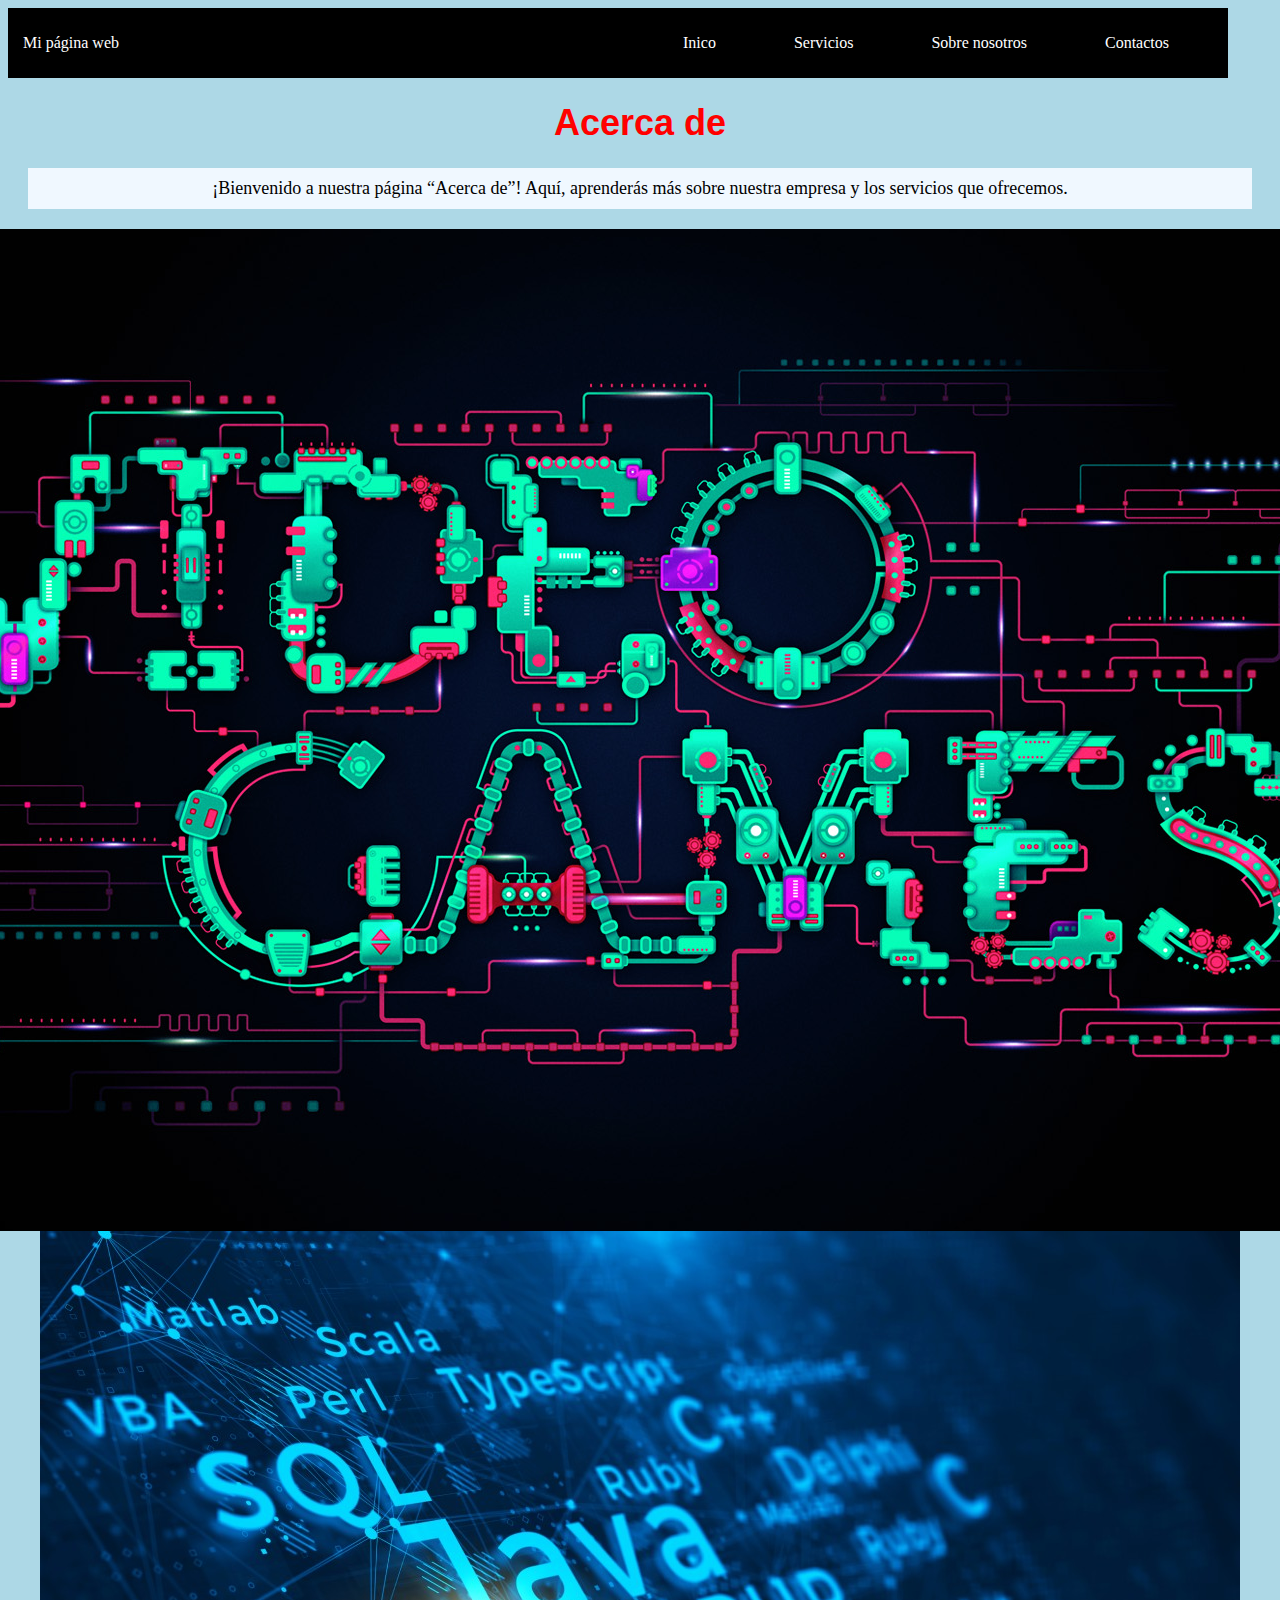
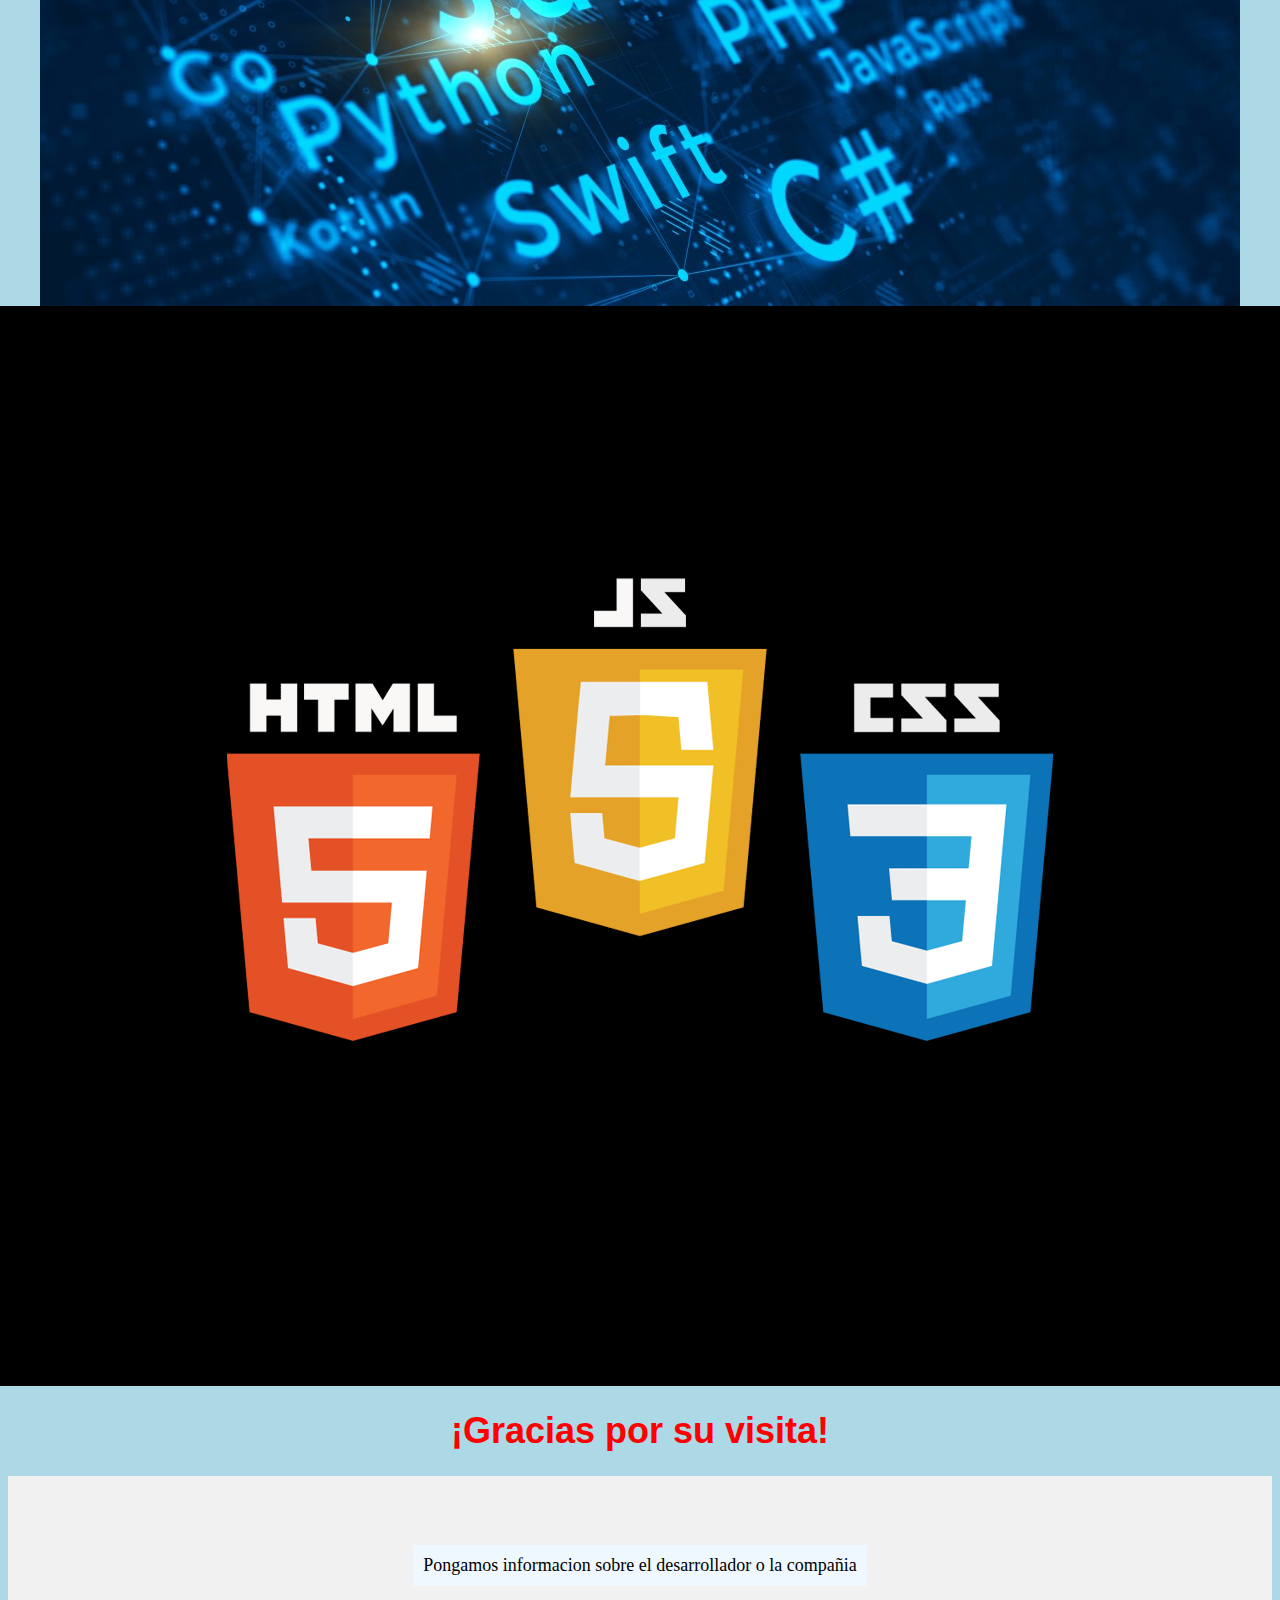
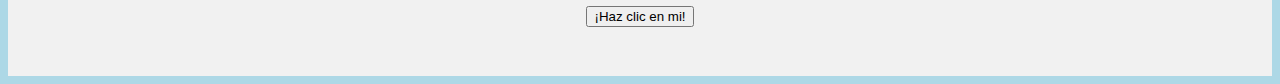
<file: about.html>
<!DOCTYPE html>
<html>
  <head>
    <title>Diseño css</title>
    <link rel="stylesheet" href="styles.css">
  </head>
  <body>
        
    <header class="container-nav">
        <nav class="navbar">
          <nav class="navbar" role="navigation">
            <a href="index.html" class="brand">Mi página web</a>
            <ul class="nav-links">
              <li><a href="index.html">Inico</a></li>
              <li><a href="services.html">Servicios</a></li>
              <li><a href="about.html">Sobre nosotros</a></li>
              <li><a href="contact.html">Contactos</a></li>
            </ul>
          </nav>
          <button class="button-menu-toggle">Menu</button>
        </nav>
    </header>
  
      <main>
        <div class="container">
          <h1>Acerca de</h1>
          <p>¡Bienvenido a nuestra página “Acerca de”! Aquí, aprenderás más sobre nuestra empresa y los servicios que ofrecemos.</p>
        </div>     
        <div class="img-container">
          <img src="img/imagen1.png.jpg" alt="Descripcion de la imagen 1" />
          <img src="img/imagen2.png.jpg" alt="Descripción de la imagen 2" />
          <img src="img/imagen3.png.png" alt="Descripción de la imagen 3" />
        </div>
        <div class="container greeting">
          <h1>¡Gracias por su visita!</h1>
        </div>
      </main>
  
      <footer>
        <p>Pongamos informacion sobre el desarrollador o la compañia</p>
        <button onclick="showAlert()" aria-label="Haz clic en mi">¡Haz clic en mi!</button>

    
      <script src="script.js"></script>
  </body>
</html>
</file>
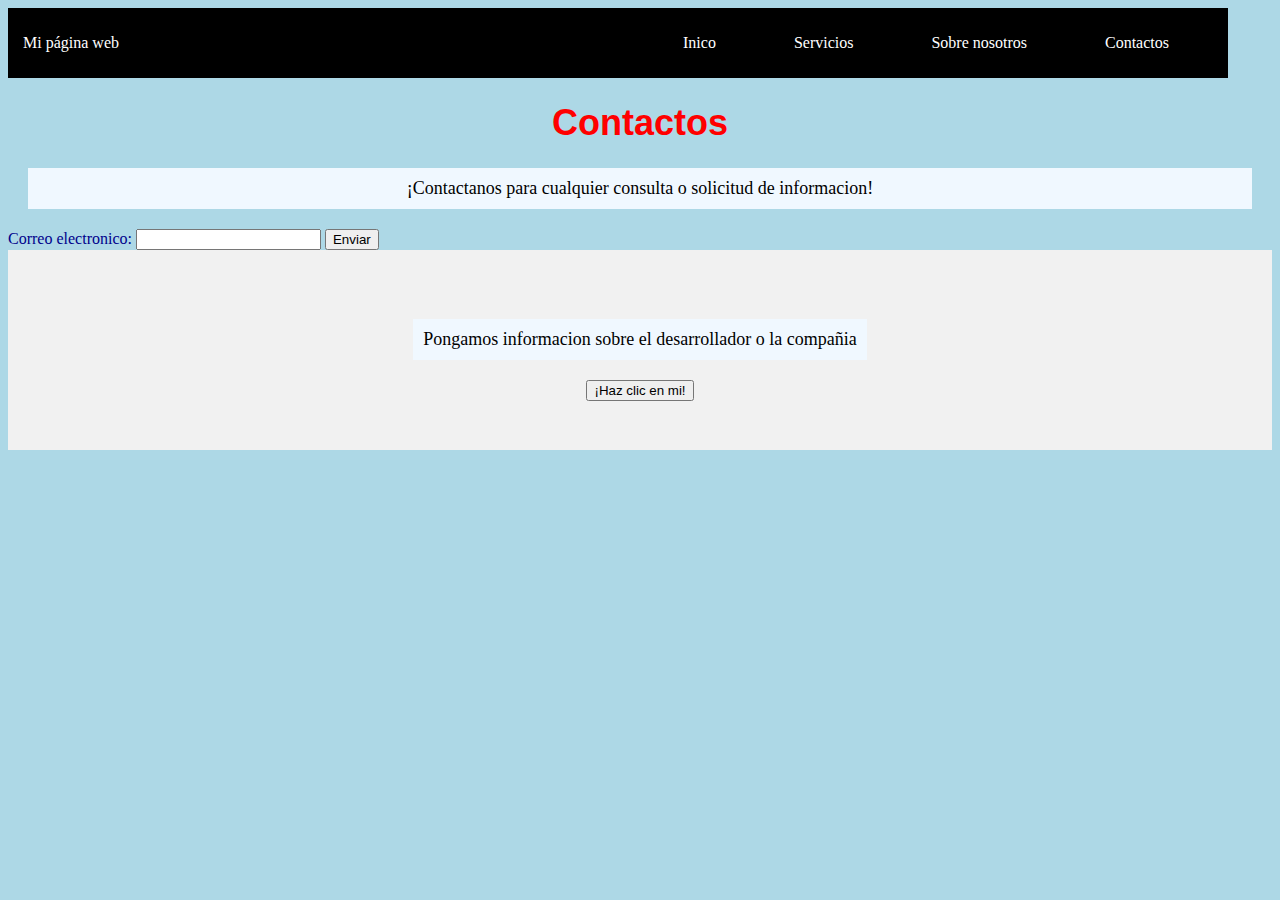
<file: contact.html>
<!DOCTYPE html>
<html>
  <head>
    <title>Diseño css</title>
    <link rel="stylesheet" href="styles.css">
  </head>
  <body>

    <header class="container-nav">
        <nav class="navbar">
          <nav class="navbar" role="navigation">
            <a href="index.html" class="brand">Mi página web</a>
            <ul class="nav-links">
              <li><a href="index.html">Inico</a></li>
              <li><a href="services.html">Servicios</a></li>
              <li><a href="about.html">Sobre nosotros</a></li>
              <li><a href="contact.html">Contactos</a></li>
            </ul>
          </nav>
          <button class="button-menu-toggle">Menu</button>
        </nav>
      </header>
  
      <main>  <button class="button-menu-toggle">Menu</button>
      </div>
        <div class="container">
          <h1>Contactos</h1>
          <p>¡Contactanos para cualquier consulta o solicitud de informacion!</p>
          <form action="" id="myForm">
              <label for="email">Correo electronico:</label>
              <input type="email" id="email" name="email" requised="">
              <button type="submit">Enviar</button></form>
          </form>
        </div>
       
        </div>
      </main>
  
      <footer>
        <p>Pongamos informacion sobre el desarrollador o la compañia</p>
        <button onclick="showAlert()" aria-label="Haz clic en mi">¡Haz clic en mi!</button>

      </footer>
    
      <script src="script.js"></script>
  </body>
</html>
</file>
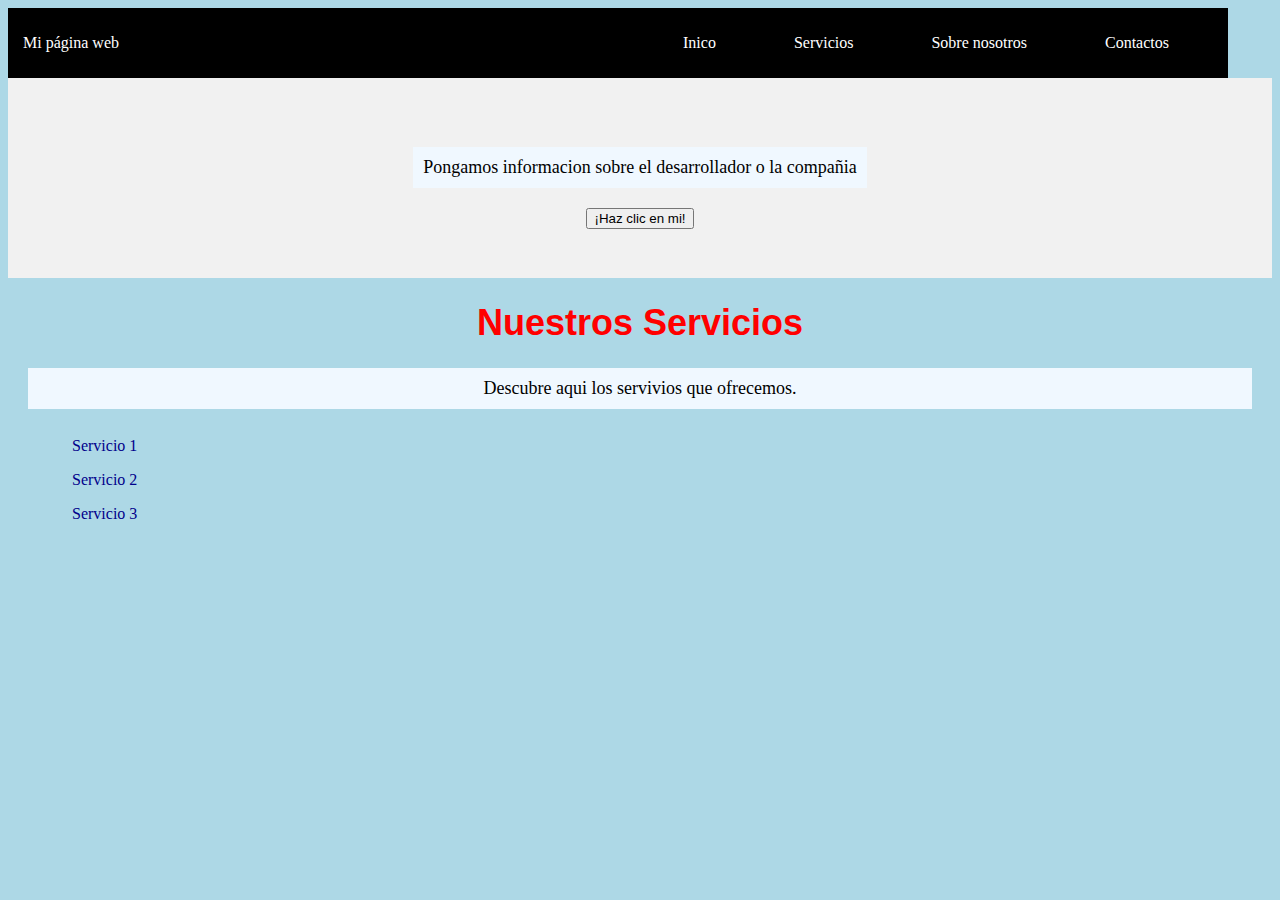
<file: services.html>
<!DOCTYPE html>
<html>
  <head>
    <title>Diseño css</title>
    <link rel="stylesheet" href="styles.css">
  </head>
  <body>

    
    <header class="container-nav">
        <nav class="navbar">
          <nav class="navbar" role="navigation">
            <a href="index.html" class="brand">Mi página web</a>
            <ul class="nav-links">
              <li><a href="index.html">Inico</a></li>
              <li><a href="services.html">Servicios</a></li>
              <li><a href="about.html">Sobre nosotros</a></li>
              <li><a href="contact.html">Contactos</a></li>
            </ul>
          </nav>
          <button class="button-menu-toggle">Menu</button>
        </nav>
    </header>
  
      <footer>
        <p>Pongamos informacion sobre el desarrollador o la compañia</p>
        <button onclick="showAlert()" aria-label="Haz clic en mi">¡Haz clic en mi!</button>
      </footer>

    <div class="container">
        <h1>Nuestros Servicios</h1>
        <p>Descubre aqui los servivios que ofrecemos.</p>
        <ul>
          <li>Servicio 1</li>
          <li>Servicio 2</li>
          <li>Servicio 3</li>
        </ul>
    </div>   
      <script src="script.js"></script>
  </body>
</html>
</file>
<file: styles.css>
body {
    background-color: lightblue;
    color: darkblue;
}

h1 {
    color: red;;
    font-family: "Arial";
    font-size: 36px;
    text-align: center;
}

p {
    color: black;
    background-color: aliceblue;
    font-family: "Georgia";
    font-size: 18px;
    padding: 10px;
    margin: 20px;
    text-align: center;
}

.container-nav {
    display: flex;
    padding: 10px;
    height: 50px;
    background-color: black;
  }
  
  .navbar {
    display: flex;
    justify-content: space-between;
    width: 100%;
  }
  
  .brand {
    display: flex;
    align-items: center;
  }
  
  li {
    padding: 8px 24px;
  }
  
  li {
    list-style-type: none;
  }
  
  a {
    color: white;
    text-decoration:none;
  }
  
  .nav-links {
    display: flex;
    align-items: center;
  }
  
  .button-menu-toggle {
    display: none;
  }

 
.greeting {
  text-align: center;
}
  @media (max-width: 768px) {
    .column {
      flex: 100%;
    }
  
    .nav-links {
      display: none;
    }
  
    .button-menu-toggle {
      display: block;
      background-color: white;
      border:none;
      border-radius: 50px;
      padding: 0 24px;
      font-family: monospace;
      font-weight: bold;
      font-size: 20px;
    }
   
    .nav-links.nav-links-responsive {
      position: absolute;
      display: flex;
      background-color: rgba(20,20,20,0.95);
      width: 100%;
      height: 100%;
      top: 70px;
      left: 0;
      flex-direction: column;
      padding-top: 200px;
      align-items: center;
      gap:70px;
      font-size: 40px;
  
  
    }
  }
  
  .img-container {
    display:flex;
    flex-wrap: wrap;
    justify-content: center;
    align-items: center;
  }

  footer {
    display: flex;
    flex-direction: column;
    align-items: center;
    justify-content: center;
    background-color: #f1f1f1;
    min-height: 200px;
    text-align: center;
  }


  header {
    background-color: black;
    color: red;
    text-align: center;
    padding: 20px;
  }

  nav ul {
    list-style: none;
    margin: 50;
    padding: 20;
  } 

  nav li {
    display: inline-block;
    margin-right: 20px;
  }

  nav a {
    color: #fff;
    text-decoration: none;
    padding: 5px;
  }
  nav a:hover {
    color: #1BF7DE;
  }

  @media (max-width: 767px) {
    header {
        background-color: #333;
    }
  }

  @media(max-width: 767px) {
    nav {
        font-size: 16px;
    }
  }

  @media (min-width: 1200px) {
    header {
        width: 1200px;
    }
  }
</file>
